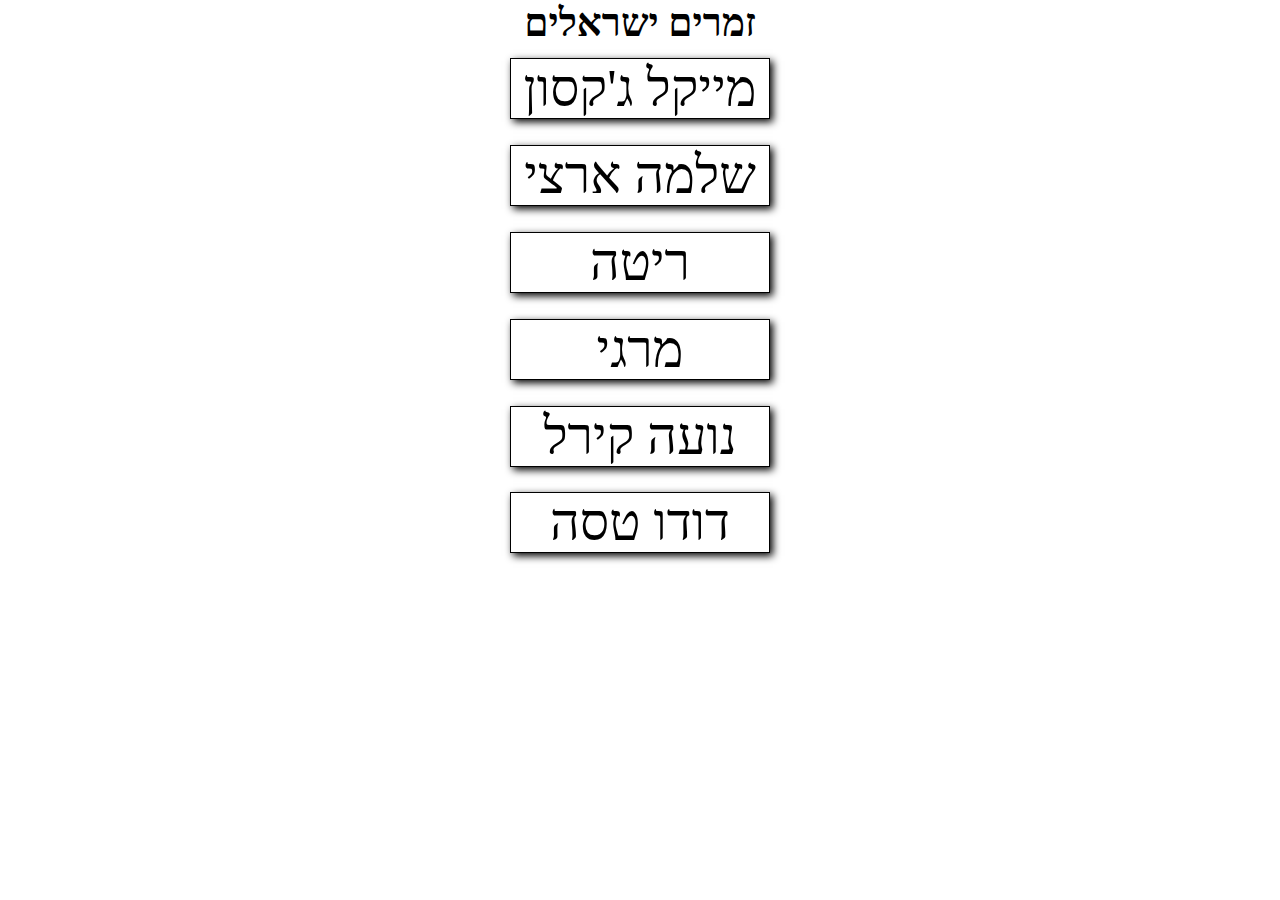
<file: index.html>
<!DOCTYPE html>
<html lang="en">
<head>
    <meta charset="UTF-8">
    <meta http-equiv="X-UA-Compatible" content="IE=edge">
    <meta name="viewport" content="width=device-width, initial-scale=1.0">
    <title>SINGERS</title>
    <link href="style.css" rel="stylesheet">
    <script src="./ajaxReq.js" defer></script>
    <script src="./display.js" defer></script>
</head>
<body>
    
    <div class="display"></div>
    <div class="wrapper">
        <h1>זמרים ישראלים</h1>
    </div>


</body>
</html>
</file>
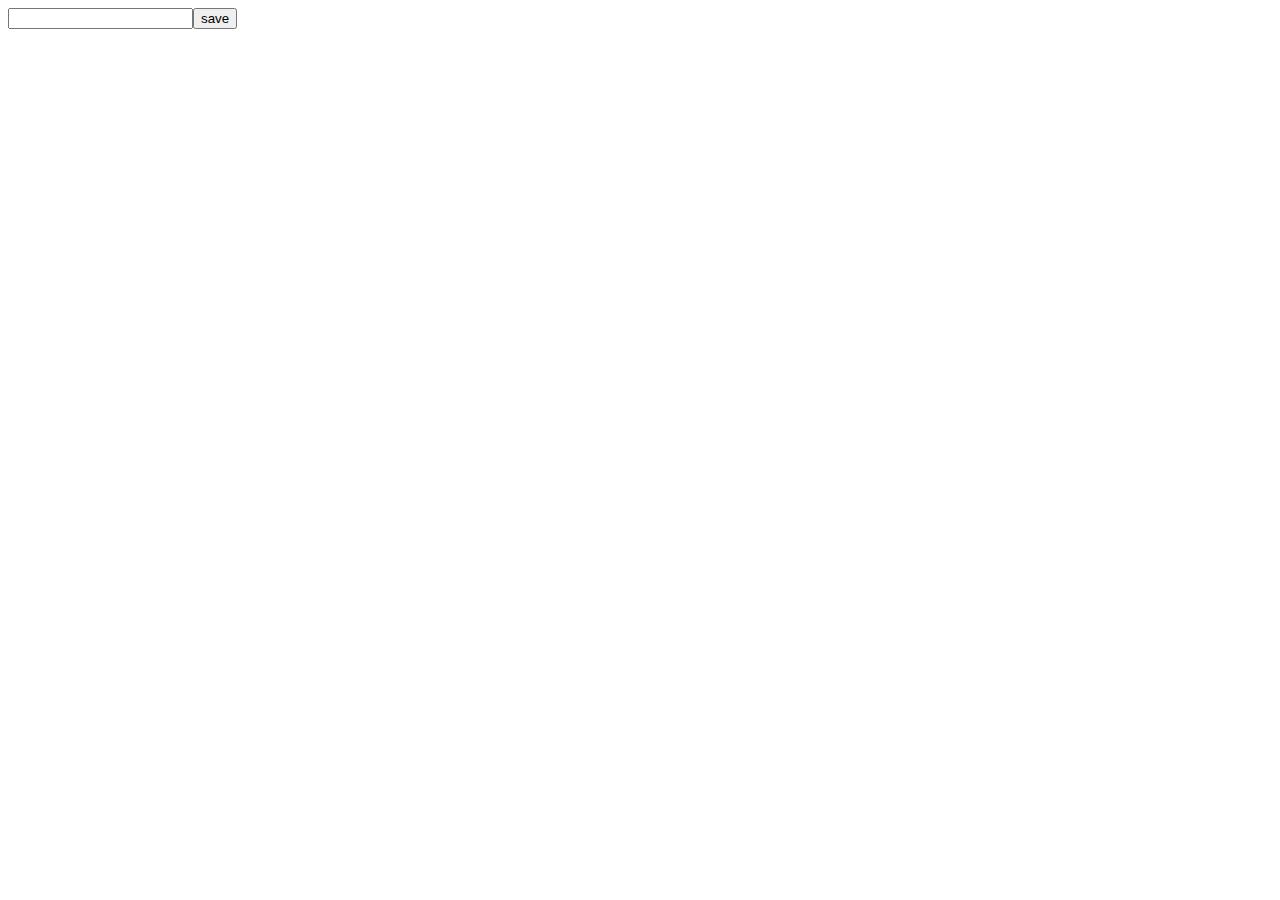
<file: insert.html>
<!DOCTYPE html>
<html lang="en">
<head>
    <meta charset="UTF-8">
    <meta http-equiv="X-UA-Compatible" content="IE=edge">
    <meta name="viewport" content="width=device-width, initial-scale=1.0">
    <title>Document</title>
</head>
<body>
    <input type="text"/><button>save</button>
</body>
</html>
</file>
<file: style.css>
*{
    font-size: 16.2%;
    box-sizing: border-box;
    margin: 0;
    padding: 0;

}

.wrapper{
    display: flex;
    flex-direction: column;
    align-items: center;
    text-align: center;
}

.wrapper div{
    border: 1px solid black;
    box-shadow: 1rem 1rem 3rem;
    margin: 5rem;
    width: 100rem;
    font-size: 20rem;
}
.wrapper div:hover{
    background-color: aquamarine;
    
}


.display{
    text-align: center;
    width: 100vw;
    font-size: 40rem;
    height: 100vh;
    top:0;
    left: 0;
    position: absolute;
    visibility:hidden ;
    background-color: aquamarine;
    
}
.show{
    visibility: visible;
}

h1{
    font-size: 15rem;
}
</file>
